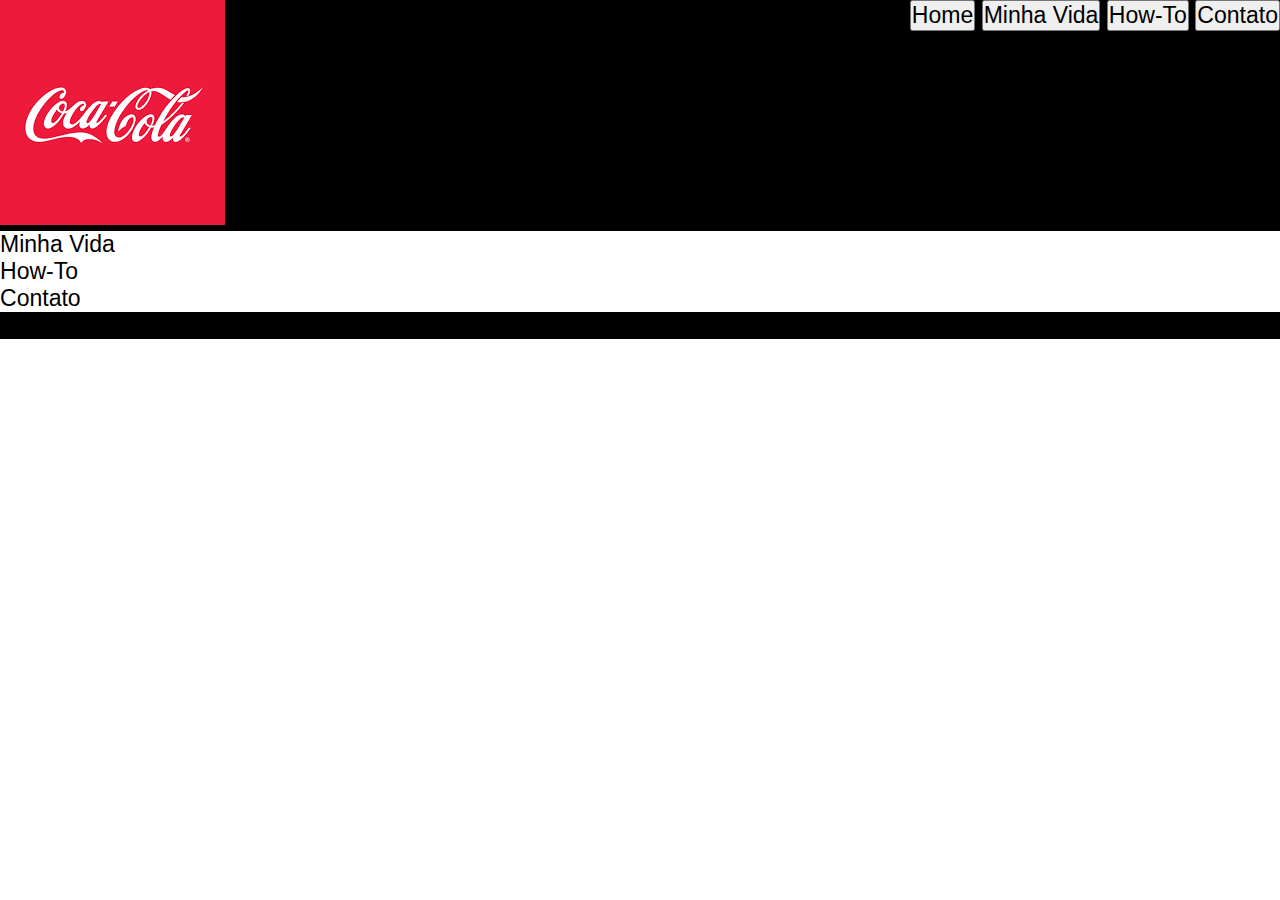
<file: Tudo/index.html>
<!DOCTYPE html>
<html lang="pt-BR">
<head>
    <meta charset="UTF-8">
    <meta http-equiv="X-UA-Compatible" content="IE=edge">
    <meta name="viewport" content="width=device-width, initial-scale=1.0">
    <title>Minha Vida</title>
    <link rel="stylesheet" href="css/personaliza.css">
</head>
<header>
    <figure>
        <img src="images/cocacola.png" alt="sumiu" title="Este e o meu logo">
    </figure>

    <nav>
        <button>Home</button>
        <button>Minha Vida</button>
        <button>How-To</button>
        <button>Contato</button>
    </nav>
</header>
<body>
    <main>
        <section>
            Minha Vida
        </section>

        <section>
            How-To
        </section>

        <section>
            Contato
        </section>
    </main>
    </body>

    <footer>
        <p>Made by bruno Piccolo Catanio &copy;</p>
    </footer>
</html>
</file>
<file: Tudo/css/personaliza.css>
* {
    margin: 0;
    padding: 0;
    font-family: 'Gill Sans', 'Gill Sans MT', Calibri, 'Trebuchet MS', sans-serif;
    font-size: 1.2rem;
}

header{
    background-color: black;
    display: flex;
    justify-content: space-between;
}

footer {
    background-color: black;
}
</file>
